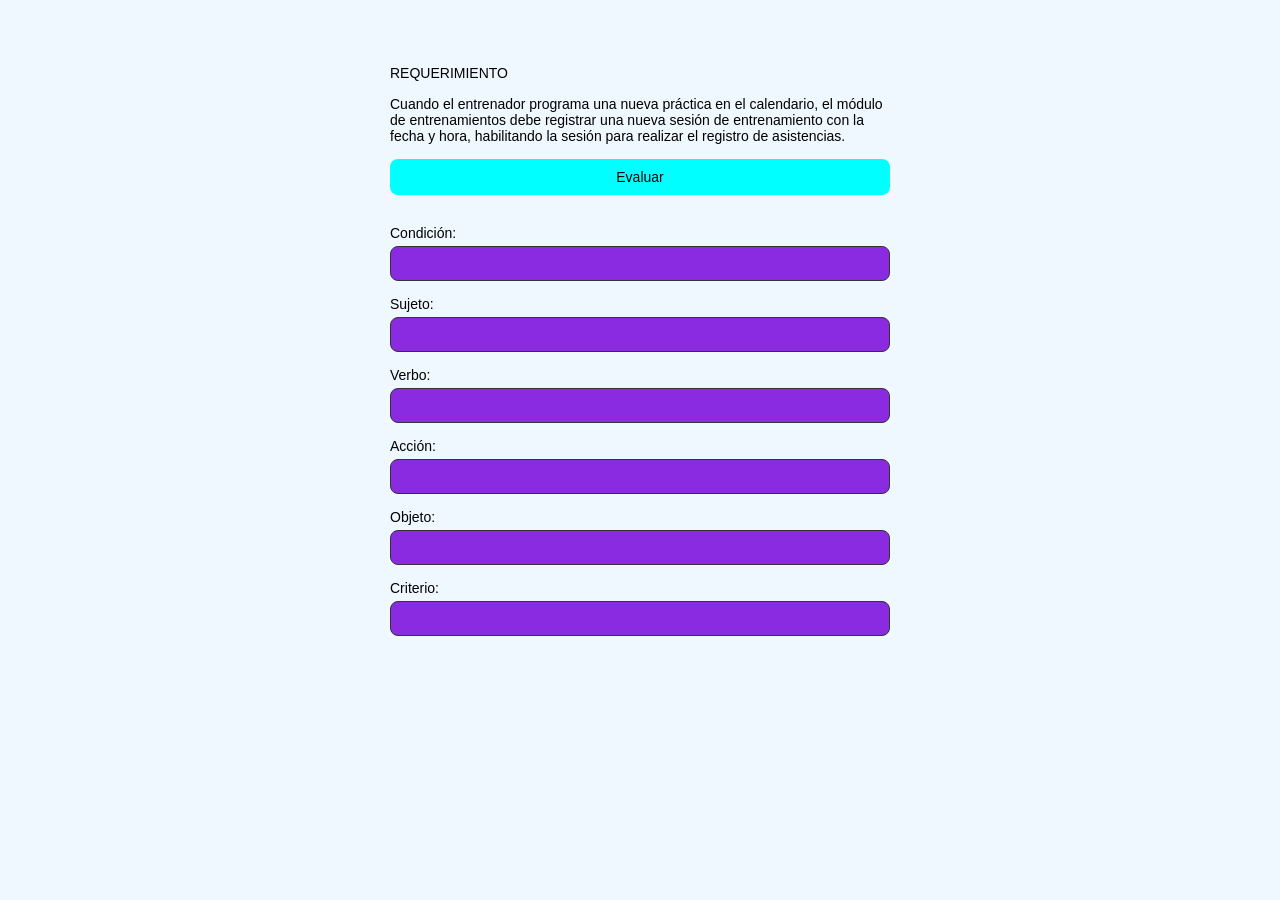
<file: pruebas/chat3/index.html>
<!DOCTYPE html>
<html lang="es">
<head>
    <meta charset="UTF-8">
    <meta name="viewport" content="width=device-width, initial-scale=1.0">
    <link rel="stylesheet" href="./static/css/style.css">
    <title>Requerimiento</title>
</head>
<body>
    <p>REQUERIMIENTO</p>
    <p>
        Cuando el entrenador programa una nueva práctica en el calendario,
        el módulo de entrenamientos debe registrar una nueva sesión de entrenamiento
        con la fecha y hora, habilitando la sesión para realizar el registro de asistencias.
    </p>

    <button id="evaluar" onclick="evaluacion()">Evaluar</button>

    <p>Condición:</p>
    <button id="condicion" onclick="seleccionarOpcion('condicion')"></button>

    <p>Sujeto:</p>
    <button id="sujeto" onclick="seleccionarOpcion('sujeto')"></button>

    <p>Verbo:</p>
    <button id="verbo" onclick="seleccionarOpcion('verbo')"></button>

    <p>Acción:</p>
    <button id="accion" onclick="seleccionarOpcion('accion')"></button>

    <p>Objeto:</p>
    <button id="objeto" onclick="seleccionarOpcion('objeto')"></button>

    <p>Criterio:</p>
    <button id="criterio" onclick="seleccionarOpcion('criterio')"></button>

    <script src="./static/js/scripts.js"></script>
</body>
</html>
</file>
<file: pruebas/chat3/static/css/style.css>
/* Estilo general del cuerpo */
body {
    font-family: Arial, sans-serif;
    background-color: aliceblue;
    max-width: 500px;
    margin: 30px auto; /* centra en pantalla */
    padding: 20px;
    border-radius: 8px;
}

/* Título y texto del requerimiento */
p {
    font-size: 14px;
    color: black;
    margin-top: 15px;
    margin-bottom: 5px;
}

/* Botón principal de Evaluación */
button#evaluar {
    width: 100%;
    padding: 10px;
    font-size: 14px;
    color: black;
    background-color: aqua;
    border: none;
    border-radius: 8px;
    cursor: pointer;
    margin-top: 10px;
    margin-bottom: 15px;
}

button#evaluar:hover {
    background-color: blueviolet;
    color: white;
}

/* Botones de respuesta (condicion, sujeto, verbo, accion, objeto, criterio) */
button:not(#evaluar) {
    display: block;
    width: 100%;
    min-height: 35px;
    padding: 8px;
    font-size: 14px;
    background-color: blueviolet;
    border: 1px solid #333333;
    border-radius: 8px;
    cursor: pointer;
    text-align: left;
}

button:not(#evaluar):hover {
    background-color: #e0e0e0;
}
</file>
